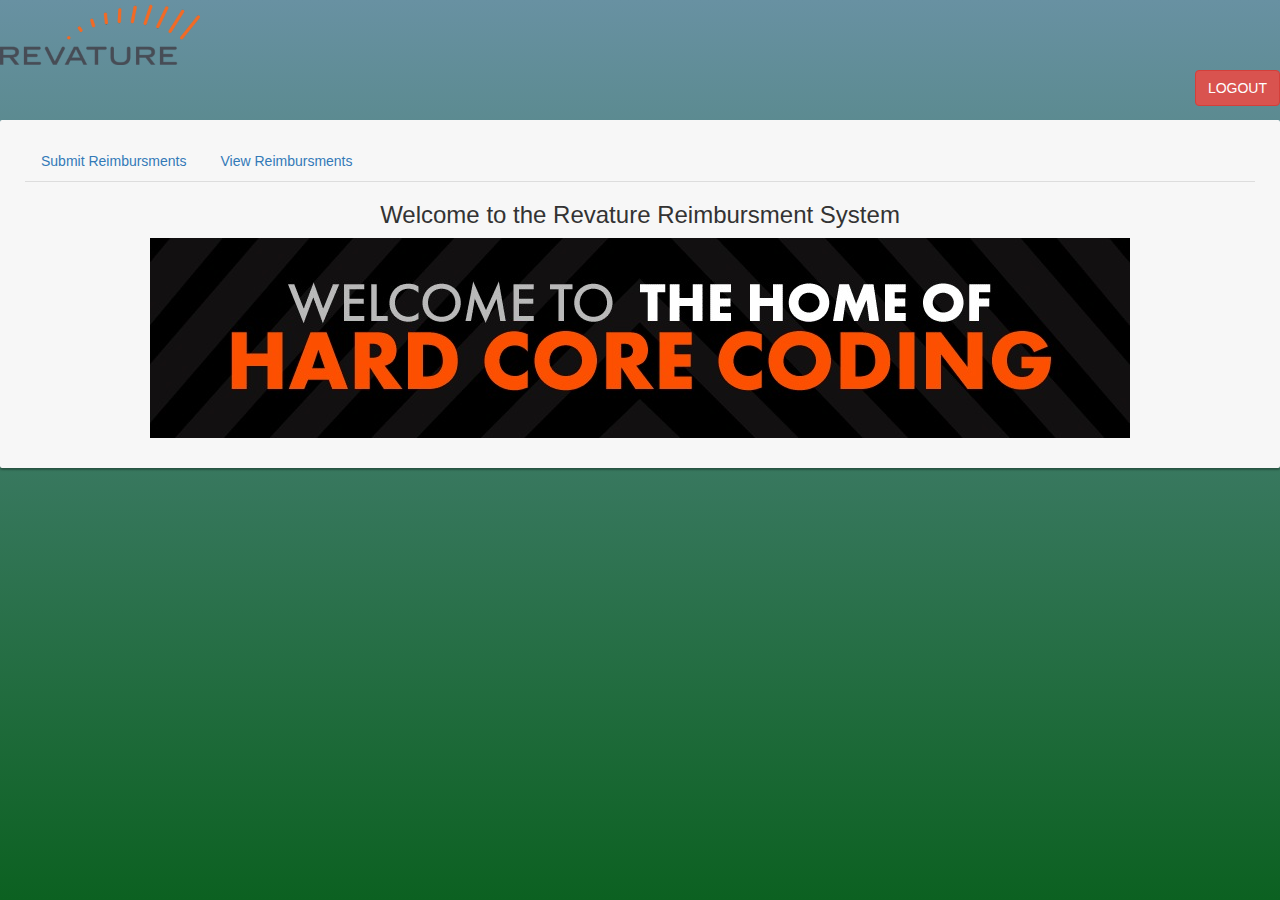
<file: project1/src/main/webapp/emphome.html>
<!DOCTYPE html>
<html>
<head>
<link rel="stylesheet" href="css/style.css">
<link href="//maxcdn.bootstrapcdn.com/bootstrap/3.3.0/css/bootstrap.min.css" rel="stylesheet" id="bootstrap-css">
<meta http-equiv="Cache-control" content="public">
<!-- <link rel="icon" type="image/x-icon" href="favicon.ico" sizes="16x16" /> -->
<link rel="icon" href="favicon-32x32.png" />
<meta charset="ISO-8859-1">
<title>Employee Portal</title>
</head>
<body>
<a href="index.html">
<img src="images/revature.png" alt="logo" width="200" height="70" />
</a>
</br>
<form method="POST" action="logout.do">
<button type = "submit" class="btn btn-danger" id="logout"  style="float: right;">LOGOUT</button>
</form>
      <div class="card text-center">
  <div class="card-header">
    <ul class="nav nav-tabs card-header-tabs">
      <li class="nav-item">
        <a class="nav-link" href="submitreimb.html">Submit Reimbursments</a>
      </li>
      <li class="nav-item">
        <a class="nav-link" href="viewreimb.html">View Reimbursments</a>
      </li>
      <li class="nav-item">
        
      </li>
    </ul>
  </div>
  <div class="card-body">
    <h3 class="card-title">Welcome to the Revature Reimbursment System</h3>
    <img class="mySlides" src="images/coding.jpg">
	<img class="mySlides" src="images/rev.png" >
	
<!-- 	<form action="*.do" method="get"> -->
<!--     <input type="submit" value="Logout" /> -->
<!-- </form> -->
	
  </div>
</div>
	
<script src="//code.jquery.com/jquery-1.11.1.min.js"></script> 
   <script src="//maxcdn.bootstrapcdn.com/bootstrap/3.3.0/js/bootstrap.min.js"></script>
   <script src="js/slider.js"></script>
<!-- <script type="text/javascript" src="js/logout.js"></script>      -->

</body>
</html>
</file>
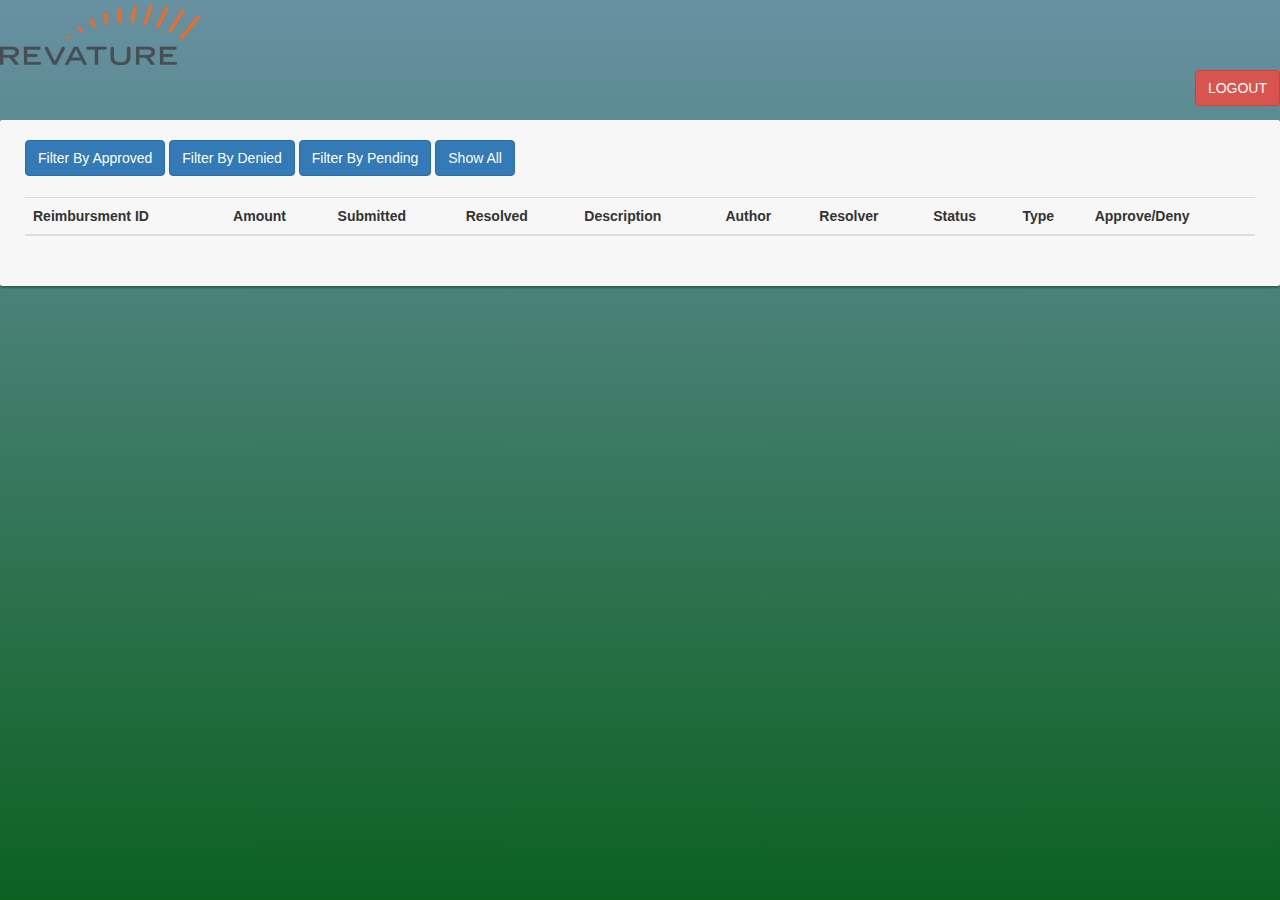
<file: project1/src/main/webapp/financemgrhome.html>
<!DOCTYPE html>
<html>
<head>
<META Http-Equiv="Cache-Control" Content="no-cache">
<META Http-Equiv="Pragma" Content="no-cache">
<META Http-Equiv="Expires" Content="0">
<link rel="stylesheet" href="css/style.css">
<link rel="stylesheet" href="css/button.css">
<link
	href="//maxcdn.bootstrapcdn.com/bootstrap/3.3.0/css/bootstrap.min.css"
	rel="stylesheet" id="bootstrap-css">
<link rel="icon" href="favicon-32x32.png" />


<meta charset="ISO-8859-1">
<title>Finance Manager Home</title>
</head>
<body>
	<a href="index.html"> <img src="images/revature.png" alt="logo"
		width="200" height="70" />
	</a>
	</br>
	<form method="POST" action="logout.do">
	<div>
		<button type="submit" class="btn btn-danger" id="logout"
			style="position: absolute; right: 0;">LOGOUT</button>
			</div>
	</form>
	<div class="card text-center">
		<div class="card-header">
			<ul class="nav nav-tabs card-header-tabs">
				<li class="nav-item">
					<button type="submit" class="btn btn-primary" id="filterapp">Filter
						By Approved</button>
					<button type="submit" class="btn btn-primary" id="filterdeny">Filter
						By Denied</button>
					<button type="submit" class="btn btn-primary" id="filterpending">Filter
						By Pending</button> 
					<button type="submit" class="btn btn-primary" id="filterall">Show
						All</button>
						<a class="nav-link disabled"></a>
				</li>
			</ul>
		</div>

		<div class="card-body">
			<table class="table table-striped">
				<thead>
					<tr>
						<th scope="col">Reimbursment ID</th>
						<th scope="col">Amount</th>
						<th scope="col">Submitted</th>
						<th scope="col">Resolved</th>
						<th scope="col">Description</th>
						<th scope="col">Author</th>
						<th scope="col">Resolver</th>
						<th scope="col">Status</th>
						<th scope="col">Type</th>
						<th scope="col">Approve/Deny</th>
					</tr>
				</thead>
				<tbody id="body">

				</tbody>
			</table>
		</div>
	</div>



	<script src="//code.jquery.com/jquery-1.11.1.min.js"></script>
	<script
		src="//maxcdn.bootstrapcdn.com/bootstrap/3.3.0/js/bootstrap.min.js"></script>
	<script type="text/javascript" src="js/managerajax.js"></script>

</body>
</html>
</file>
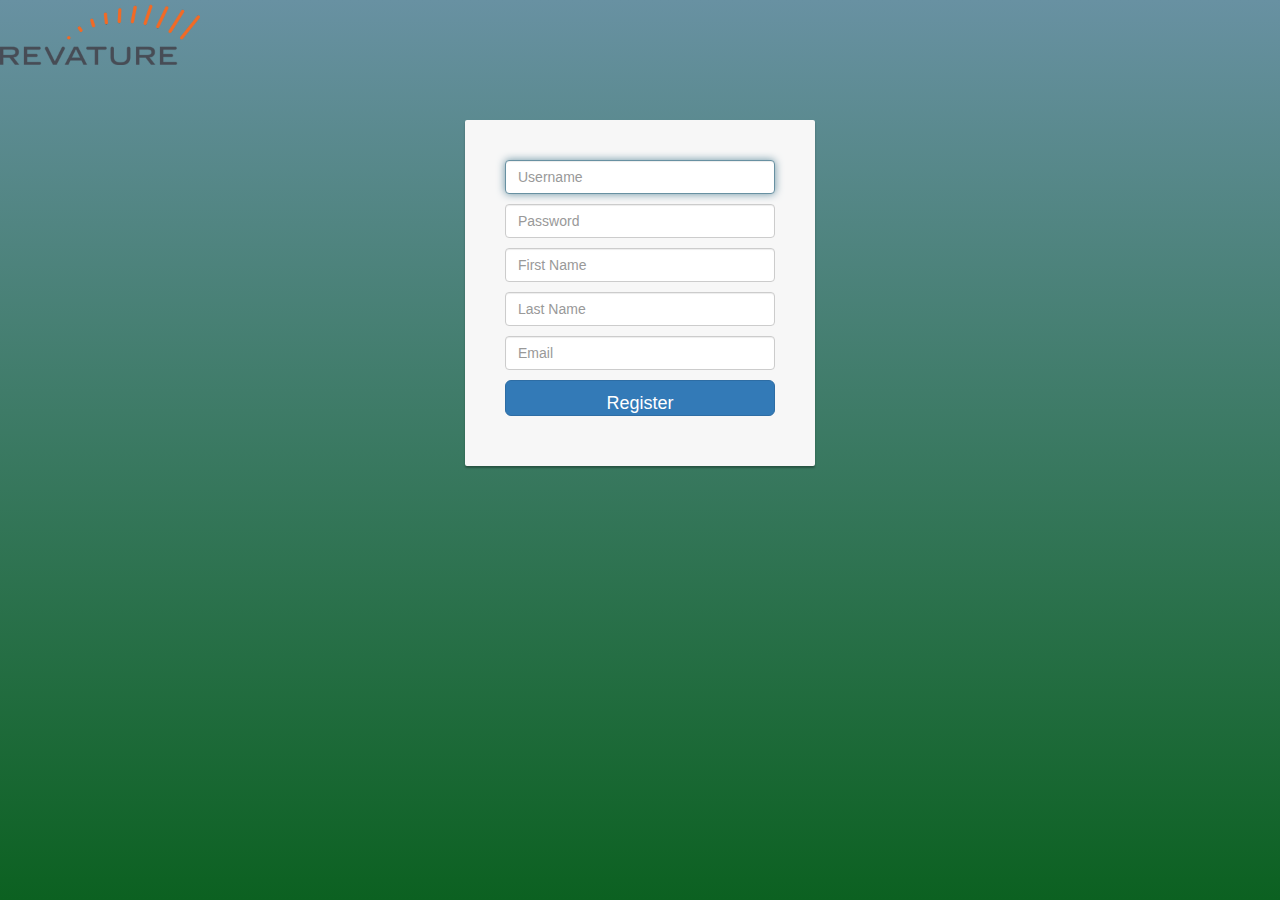
<file: project1/src/main/webapp/register.html>
<!DOCTYPE html>
<html>
<head>
<META Http-Equiv="Cache-Control" Content="no-cache">
<META Http-Equiv="Pragma" Content="no-cache">
<META Http-Equiv="Expires" Content="0">
<link rel="stylesheet" href="css/style.css">
<link href="//maxcdn.bootstrapcdn.com/bootstrap/3.3.0/css/bootstrap.min.css" rel="stylesheet" id="bootstrap-css">
<link rel="icon" href="favicon-32x32.png" />
<link rel="icon" type="image/x-icon" href="favicon.ico" sizes="16x16" />
<meta charset="ISO-8859-1">
<title>Registration</title>
</head>
<body>
<a href="index.html">
<img src="images/revature.png" alt="logo" width="200" height="70" />
</a>
<div class="container">
        <div class="card card-container">
            <form class="form-signin" method="post" action="register.do">
                <span id="auth-register" class="auth-register"></span>
                <input type="text" id="username" name="username" class="form-control" placeholder="Username" required autofocus>
                <input type="password" id="password" name="password" class="form-control" placeholder="Password" required>
                <input type="text" id="firstname" name="firstname" class="form-control" placeholder="First Name" required>
                <input type="text" id="lastname" name="lastname" class="form-control" placeholder="Last Name" required>
                <input type="email" id="email" name="email" class="form-control" placeholder="Email" required>
                <button class="btn btn-lg btn-primary btn-block btn-register" type="submit" value="register">Register</button>
            </form><!-- /form -->
        </div><!-- /card-container -->
    </div><!-- /container -->
    <script src="//maxcdn.bootstrapcdn.com/bootstrap/3.3.0/js/bootstrap.min.js"></script>
<script src="//code.jquery.com/jquery-1.11.1.min.js"></script>
</body>
</html>
</file>
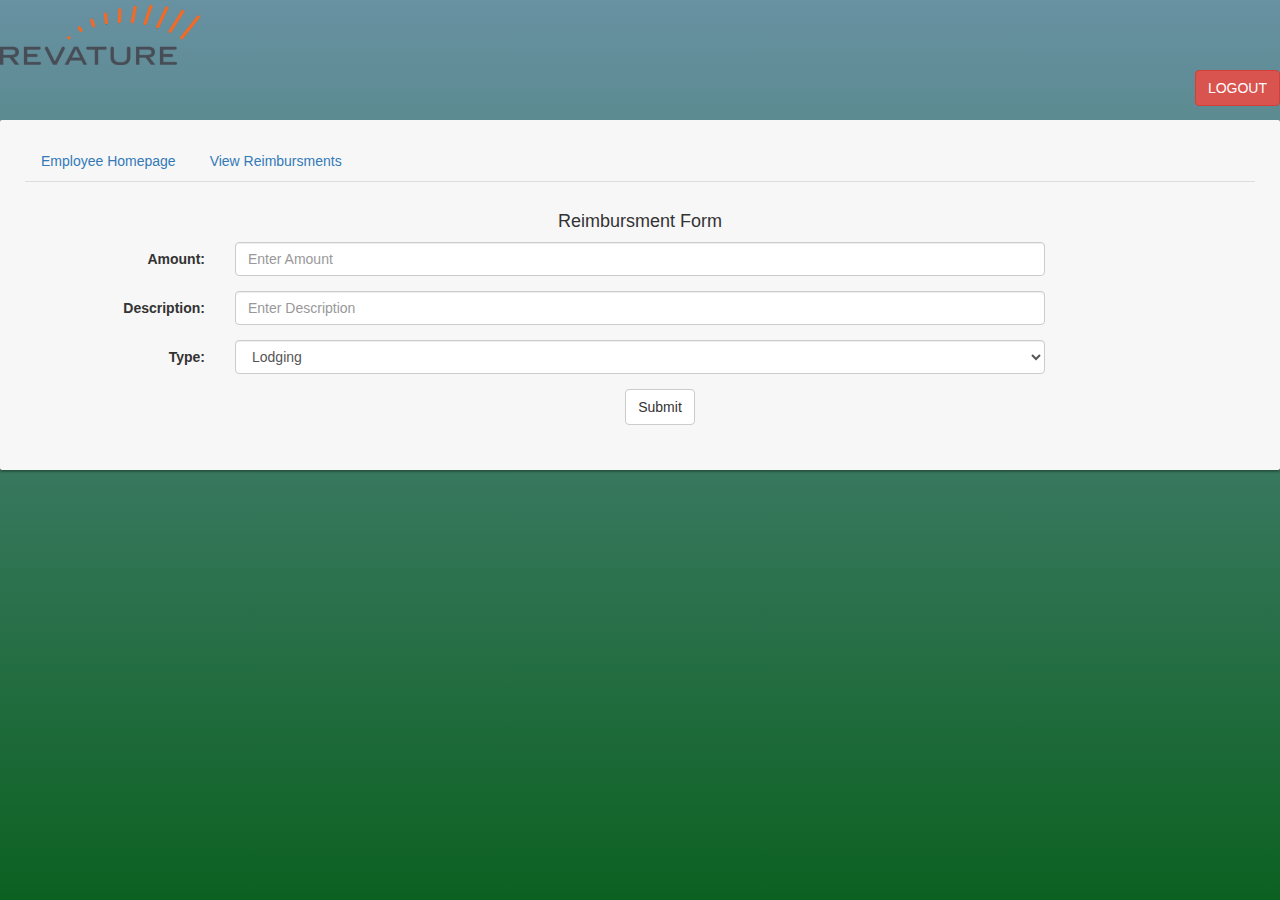
<file: project1/src/main/webapp/submitreimb.html>
<!DOCTYPE html>
<html>
<head>
<META Http-Equiv="Cache-Control" Content="no-cache">
<META Http-Equiv="Pragma" Content="no-cache">
<META Http-Equiv="Expires" Content="0">
<link rel="stylesheet" href="css/style.css">
<link href="//maxcdn.bootstrapcdn.com/bootstrap/3.3.0/css/bootstrap.min.css" rel="stylesheet" id="bootstrap-css">
<link rel="icon" href="favicon-32x32.png" />
<link rel="icon" type="image/x-icon" href="favicon.ico" sizes="16x16" />
<meta charset="ISO-8859-1">
<title>Submit Reimbursments</title>
</head>
<body>
<a href="index.html">
<img src="images/revature.png" alt="logo" width="200" height="70" />
</a>
</br>
<form method="POST" action="logout.do">
<button type = "submit" class="btn btn-danger" id="logout"  style="float: right;">LOGOUT</button>
</form>
<div class="card text-center">
  <div class="card-header">
    <ul class="nav nav-tabs card-header-tabs">
      <li class="nav-item">
        <a class="nav-link active" href="emphome.html">Employee Homepage</a>
      </li>
      <li class="nav-item">
        <a class="nav-link" href="viewreimb.html">View Reimbursments</a>
      </li>
    </ul>
  </div>
  </br>
  <div class="card-body">
    <form class="form-horizontal" action="submitreimb.do" method="post">
  <div class="form-group">
  <h4>Reimbursment Form</h4>
    <label class="control-label col-sm-2" for="amount">Amount:</label>
    <div class="col-sm-8">
      <input type="text" class="form-control" id="amount" name="amount" placeholder="Enter Amount">
    </div>
  </div>
  <div class="form-group">
    <label class="control-label col-sm-2" for="desc">Description:</label>
    <div class="col-sm-8"> 
      <input type="text" class="form-control" id="desc" name="description" placeholder="Enter Description">
    </div>
  </div>
  <div class="form-group">
    <label class="control-label col-sm-2" for="type">Type:</label>
    <div class="col-sm-8"> 
    <select class="form-control" id="type" name="type">
      <option value="Lodging">Lodging</option>
      <option value="Travel">Travel</option>
      <option value="Food">Food</option>
      <option value="Other">Other</option>
    </select>
    </div>
  </div>
  <div class="form-group" > 
    <div class="col-sm-offset-2 col-sm-10">
    <div class="col-sm-10"> 
      <button type="submit" class="btn btn-default">Submit</button>
    </div>
    </div>
  </div>
</form>
  </div>
</div>
<script src="//code.jquery.com/jquery-1.11.1.min.js"></script>
<script src="//maxcdn.bootstrapcdn.com/bootstrap/3.3.0/js/bootstrap.min.js"></script>
</body>
</html>
</file>
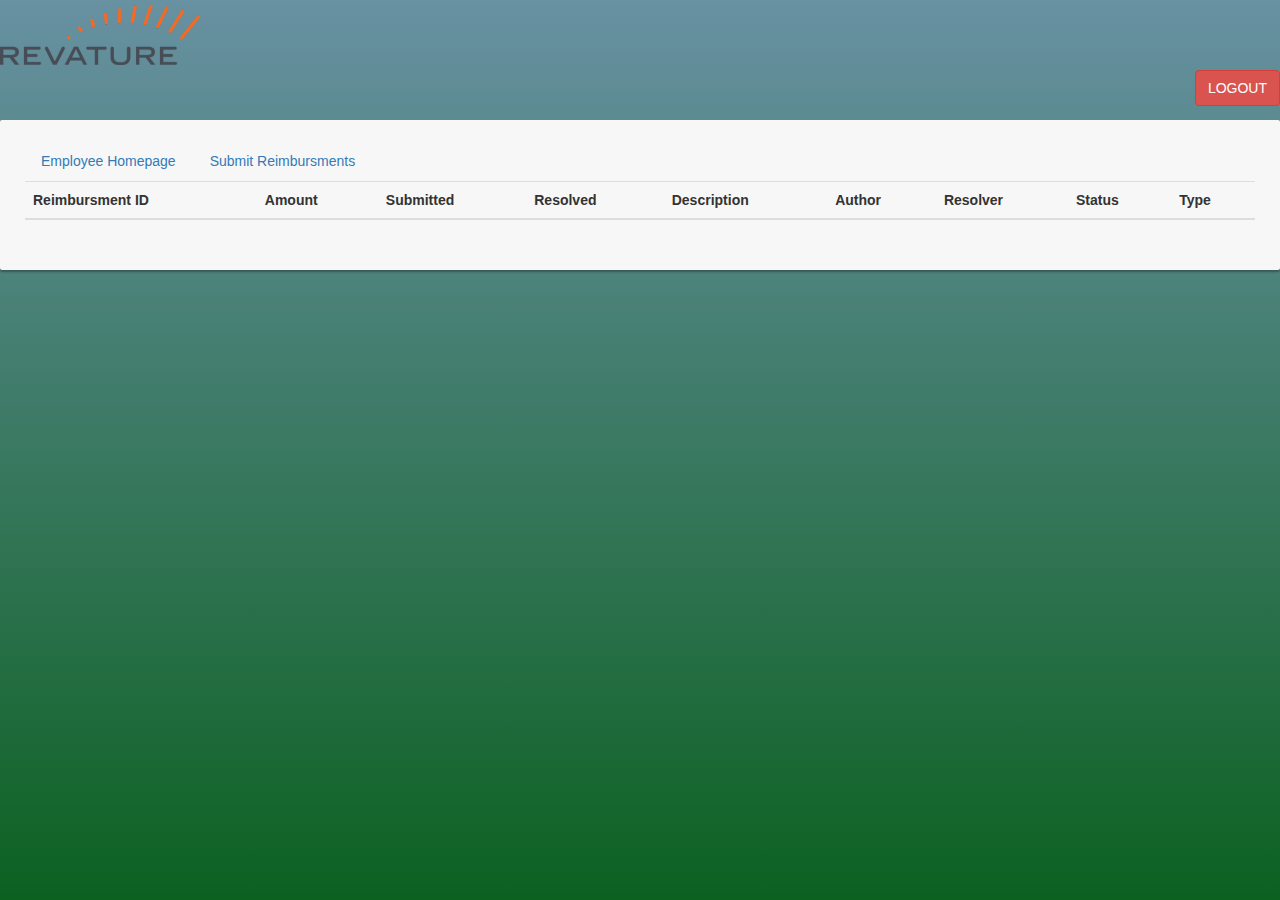
<file: project1/src/main/webapp/viewreimb.html>
<!DOCTYPE html>
<html>
<head>
<META Http-Equiv="Cache-Control" Content="no-cache">
<META Http-Equiv="Pragma" Content="no-cache">
<META Http-Equiv="Expires" Content="0">
<link rel="stylesheet" href="css/style.css">
<link href="//maxcdn.bootstrapcdn.com/bootstrap/3.3.0/css/bootstrap.min.css" rel="stylesheet" id="bootstrap-css">
<link rel="icon" href="favicon-32x32.png" />
<link rel="icon" type="image/x-icon" href="favicon.ico" sizes="16x16" />
<meta charset="ISO-8859-1">
<title>View Reimbursments</title>
</head>
<body>
<a href="index.html">
<img src="images/revature.png" alt="logo" width="200" height="70" />
</a>
</br>
<form method="POST" action="logout.do">
<button type = "submit" class="btn btn-danger" id="logout"  style="float: right;">LOGOUT</button>
</form>
<div class="card text-center">
  <div class="card-header">
    <ul class="nav nav-tabs card-header-tabs">
      <li class="nav-item">
        <a class="nav-link active" href="emphome.html">Employee Homepage</a>
      </li>
      <li class="nav-item">
        <a class="nav-link" href="submitreimb.html">Submit Reimbursments</a>
      </li>
    </ul>
  </div>
  <div class="card-body">
    <table class="table table-striped">
  <thead>
    <tr>
      <th scope="col">Reimbursment ID</th>
      <th scope="col">Amount</th>
      <th scope="col">Submitted</th>
      <th scope="col">Resolved</th>
      <th scope="col">Description</th>
      <th scope="col">Author</th>
      <th scope="col">Resolver</th>
      <th scope="col">Status</th>
      <th scope="col">Type</th>
    </tr>
  </thead>
  <tbody id="body">
    
  </tbody>
</table>
</form>
  </div>
</div>
<script src="//code.jquery.com/jquery-1.11.1.min.js"></script>
<script src="//maxcdn.bootstrapcdn.com/bootstrap/3.3.0/js/bootstrap.min.js"></script>
<script type="text/javascript" src="js/ajax.js"></script>
</body>
</html>
</file>
<file: project1/src/main/webapp/css/style.css>
@charset "ISO-8859-1";
body, html {
    height: 100%;
    background-repeat: no-repeat;
    background-image: linear-gradient(rgb(104, 145, 162), rgb(12, 97, 33));
}

.card-container.card {
    max-width: 350px;
    padding: 40px 40px;
}

.btn {
    font-weight: 700;
    height: 36px;
    -moz-user-select: none;
    -webkit-user-select: none;
    user-select: none;
    cursor: default;
}

/*
 * Card component
 */
.card {
    background-color: #F7F7F7;
    /* just in case there no content*/
    padding: 20px 25px 30px;
    margin: 0 auto 25px;
    margin-top: 50px;
    /* shadows and rounded borders */
    -moz-border-radius: 2px;
    -webkit-border-radius: 2px;
    border-radius: 2px;
    -moz-box-shadow: 0px 2px 2px rgba(0, 0, 0, 0.3);
    -webkit-box-shadow: 0px 2px 2px rgba(0, 0, 0, 0.3);
    box-shadow: 0px 2px 2px rgba(0, 0, 0, 0.3);
}

.profile-img-card {
    width: 96px;
    height: 96px;
    margin: 0 auto 10px;
    display: block;
    -moz-border-radius: 50%;
    -webkit-border-radius: 50%;
    border-radius: 50%;
}

/*
 * Form styles
 */
.profile-name-card {
    font-size: 16px;
    font-weight: bold;
    text-align: center;
    margin: 10px 0 0;
    min-height: 1em;
}

.reauth-email {
    display: block;
    color: #404040;
    line-height: 2;
    margin-bottom: 10px;
    font-size: 14px;
    text-align: center;
    overflow: hidden;
    text-overflow: ellipsis;
    white-space: nowrap;
    -moz-box-sizing: border-box;
    -webkit-box-sizing: border-box;
    box-sizing: border-box;
}

.form-signin #inputEmail,
.form-signin #inputPassword {
    direction: ltr;
    height: 44px;
    font-size: 16px;
}

.form-signin input[type=email],
.form-signin input[type=password],
.form-signin input[type=text],
.form-signin button {
    width: 100%;
    display: block;
    margin-bottom: 10px;
    z-index: 1;
    position: relative;
    -moz-box-sizing: border-box;
    -webkit-box-sizing: border-box;
    box-sizing: border-box;
}

.form-signin .form-control:focus {
    border-color: rgb(104, 145, 162);
    outline: 0;
    -webkit-box-shadow: inset 0 1px 1px rgba(0,0,0,.075),0 0 8px rgb(104, 145, 162);
    box-shadow: inset 0 1px 1px rgba(0,0,0,.075),0 0 8px rgb(104, 145, 162);
}

.btn.btn-signin {
    /*background-color: #4d90fe; */
    background-color: rgb(104, 145, 162);
    /* background-color: linear-gradient(rgb(104, 145, 162), rgb(12, 97, 33));*/
    padding: 0px;
    font-weight: 700;
    font-size: 14px;
    height: 36px;
    -moz-border-radius: 3px;
    -webkit-border-radius: 3px;
    border-radius: 3px;
    border: none;
    -o-transition: all 0.218s;
    -moz-transition: all 0.218s;
    -webkit-transition: all 0.218s;
    transition: all 0.218s;
}

.btn.btn-signin:hover,
.btn.btn-signin:active,
.btn.btn-signin:focus {
    background-color: rgb(12, 97, 33);
}

.forgot-password {
    color: rgb(104, 145, 162);
}

.forgot-password:hover,
.forgot-password:active,
.forgot-password:focus{
    color: rgb(12, 97, 33);
}

.w3-container{
	background-color:black;
	color:white;
/* 	position:absolute; */
/* left:0; */
/* top:0; */
	
}

.mySlides{
	display: block;
    margin: 0 auto;
}

#myInput{
	background-image: url('searchIcon.png');
	background-position: 10px 10px;
  background-repeat: no-repeat;
  width: 100%;
  font-size: 16px;
  padding: 12px 20px 12px 40px;
  border: 1px solid #ddd;
  margin-bottom: 12px;
}
</file>
<file: project1/src/main/webapp/css/button.css>
@charset "ISO-8859-1";

#app {
	{background-color: #008CBA;}
}
</file>
